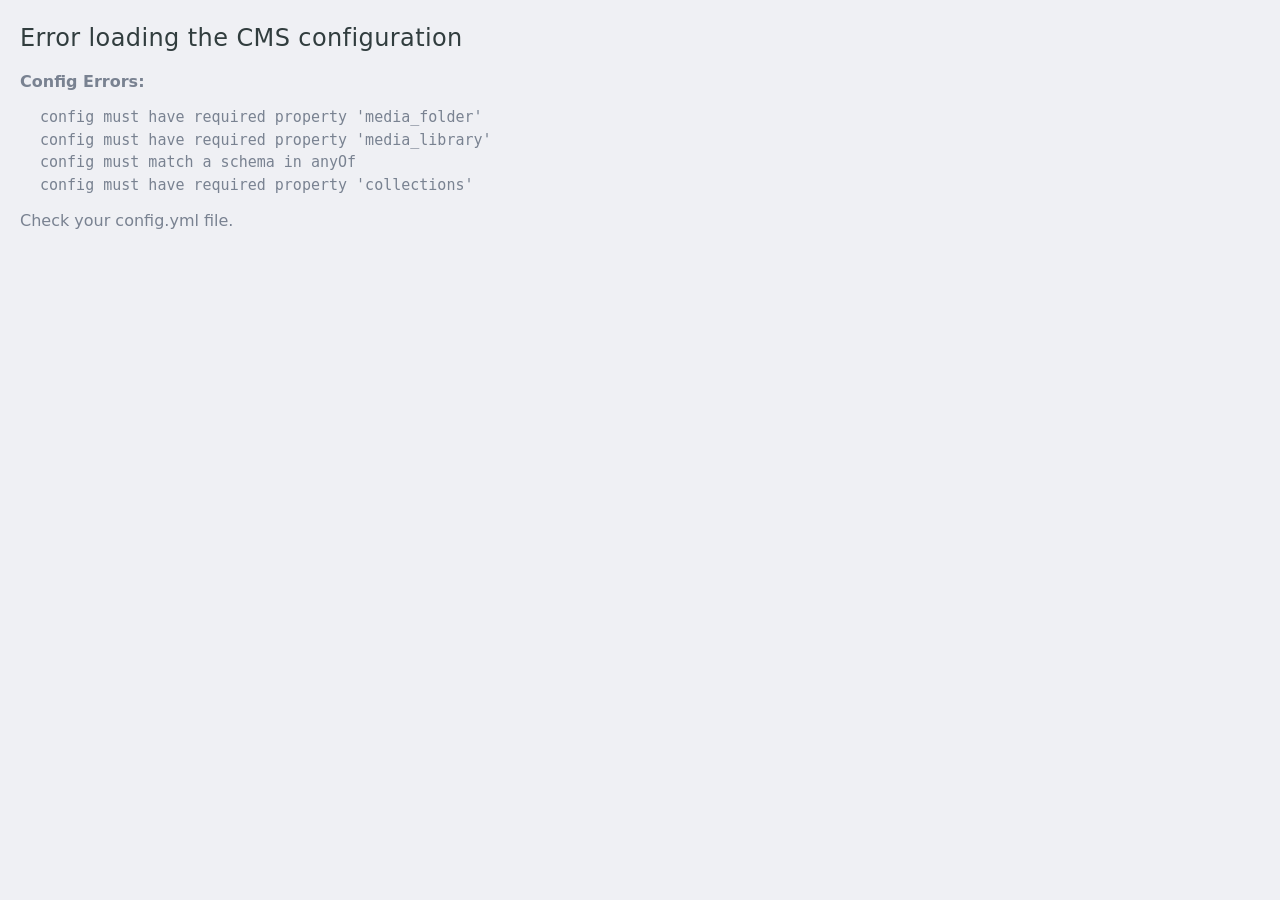
<file: admin/index.html>
<!doctype html>
<html lang="it">
<head>
<meta charset="utf-8">
<meta name="viewport" content="width=device-width, initial-scale=1">
<meta name="robots" content="noindex, nofollow">
<meta name="referrer" content="no-referrer">
<title>Pannello · AstroQuack</title>
<link rel="icon" href="/assets/img/logo.svg" type="image/svg+xml">
<link href="/admin/config.yml" type="text/yaml" rel="cms-config-url">
<script src="/admin/admin-init.js"></script>
</head>
<body>
<!-- Decap CMS ospitato nel sito (nessun CDN esterno): articoli, eventi e impostazioni. Accesso con GitHub. -->
<script src="/admin/decap/decap-cms.js"></script>
<script src="/admin/admin-start.js"></script>
</body>
</html>
</file>
